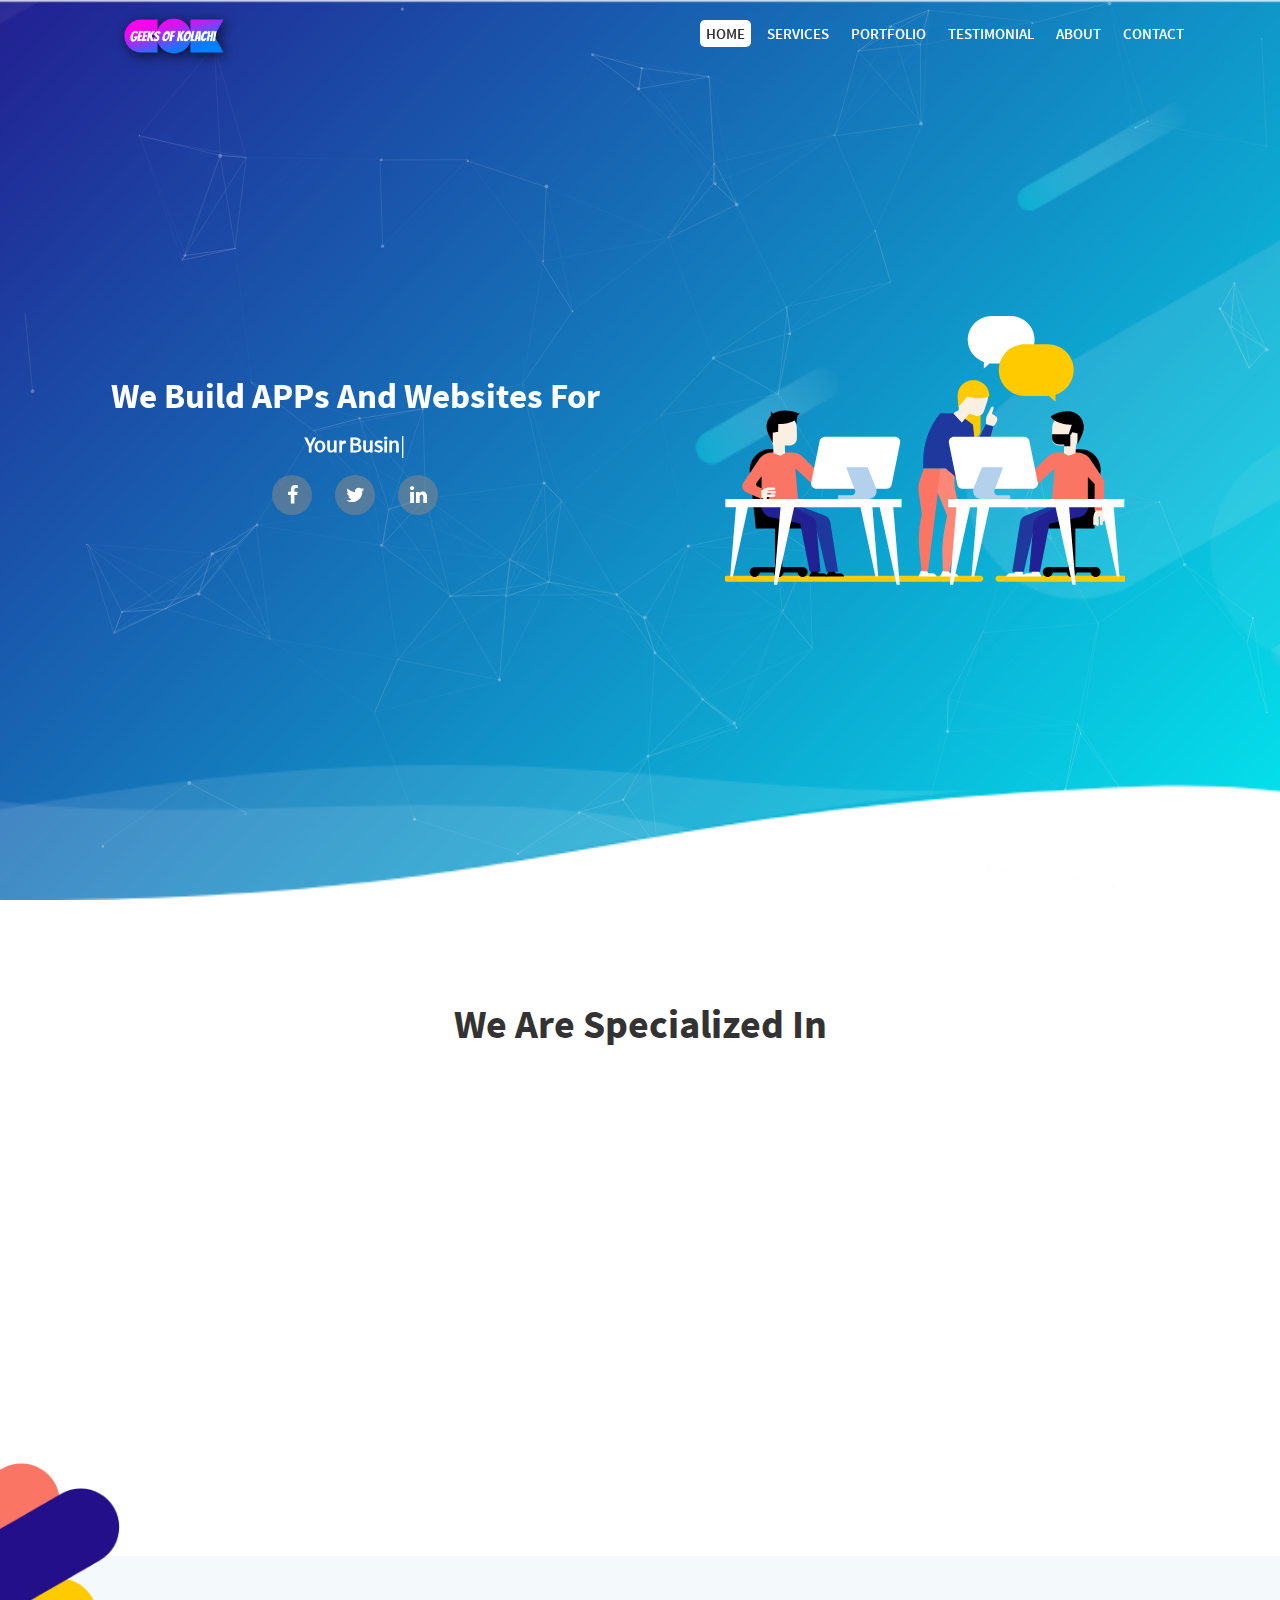
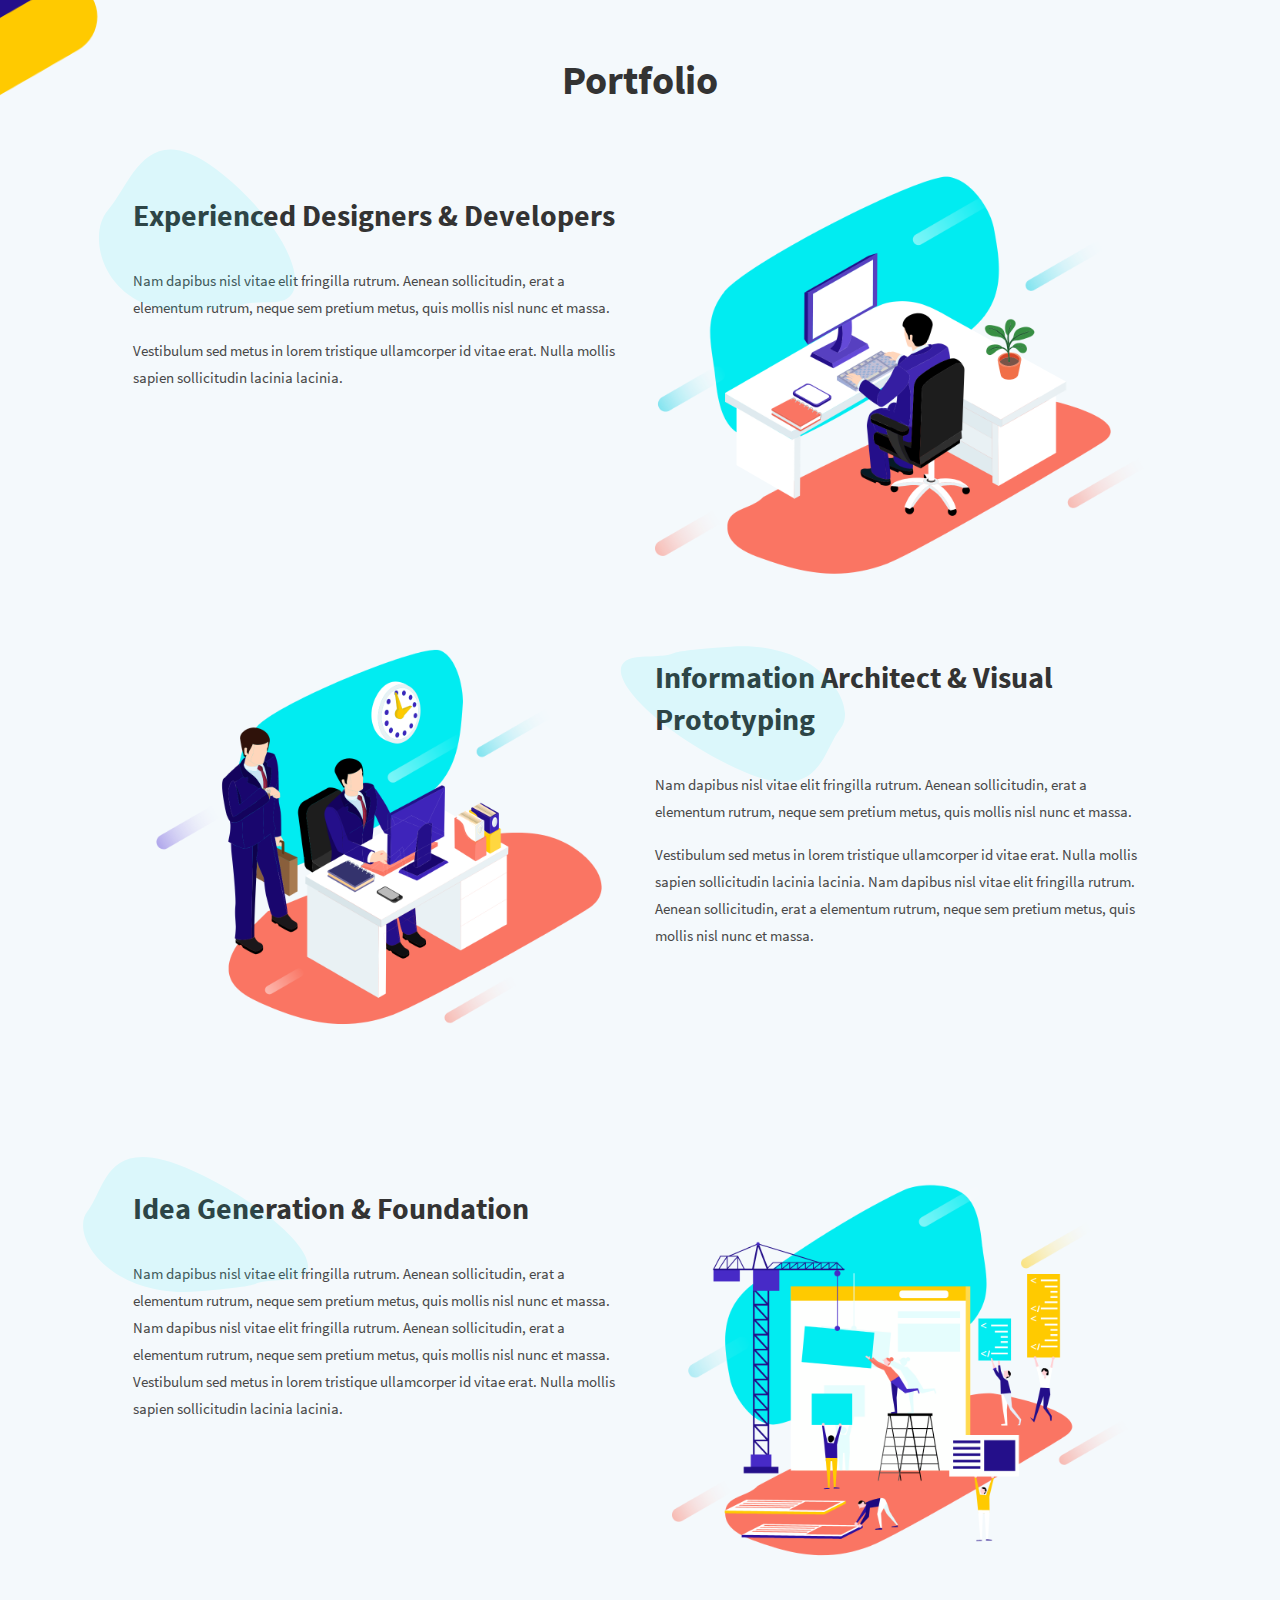
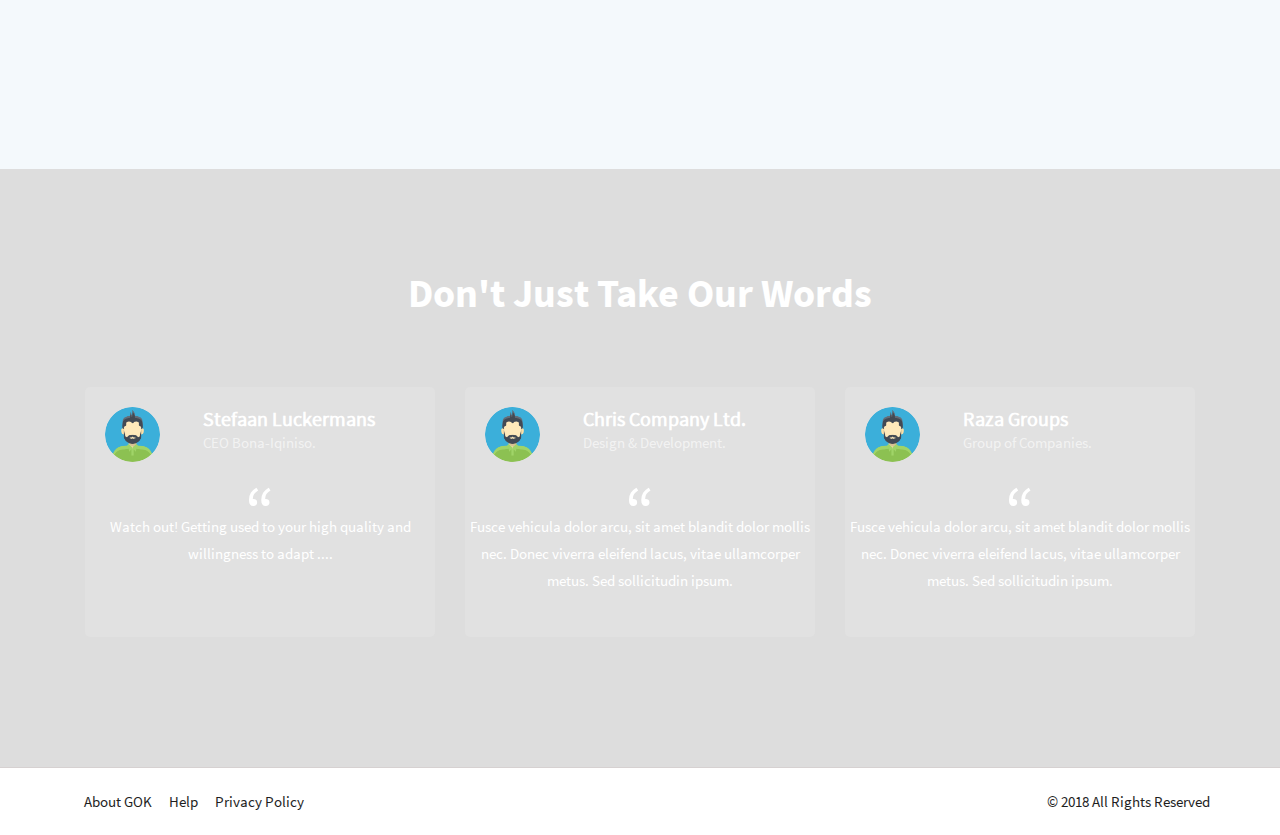
<file: index.html>
<!DOCTYPE html>
<html lang="en">
    
<head>
        <meta charset="utf-8">
        <meta http-equiv="X-UA-Compatible" content="IE=edge">
        <meta name="viewport" content="width=device-width, initial-scale=1">

        <title>GOK - Geeks of Kolachi</title>

        <!--fevicon css-->
        <link rel="shortcut icon" type="image/png" href="assets/images/favicon-icon.png">
		
        <!--bootstrap css-->
        <link href="assets/css/bootstrap.min.css" rel="stylesheet">

        <!--google fonts css-->
        <link href="https://fonts.googleapis.com/css?family=Raleway:400,500,700,900" rel="stylesheet">

        <!--barfiller css-->       
        <link href="assets/css/barfiller.css" rel="stylesheet">
        
        <!--magnific popup css-->
        <link href="assets/css/magnific-popup.css" rel="stylesheet">   
        
		<!--font awesome css-->
		<link href="assets/css/font-awesome.min.css" rel="stylesheet">
        
		<!--owl carousel css-->
        <link href="assets/css/owl.carousel.min.css" rel="stylesheet">
		
		<!--template css-->
        <link href="assets/css/style.css" rel="stylesheet">
		
		<!--responsive css-->
        <link href="assets/css/responsive.css" rel="stylesheet">
		
		<!--responsive css-->
        <link rel="stylesheet" type="text/css" href="assets/animate/animate.css">
        
    </head>
    <body data-spy="scroll" data-target=".navbar" data-offset="10">
        
        <!--loader-->
            <!-- <div class="preloader">
                <img src="assets/images/loader.gif" alt="">
            </div> -->
            <div class="se-pre-con"></div>
        <!--end loader-->

        <!--start navigation area-->
            <div class="sticky-header">
                <div class="nav-wraper navbar-light">
                    <div class="navbar navbar-expand-md">
                        <nav class="container"> 
                            <a href="#" class="navbar-brand" style="height: 50px; max-width:70%">
                                <img src="./assets/images/my-logo.png" alt="GOK" style="width: 59%; margin-top: -30px;">
                            </a>
                            <button class="navbar-toggler" type="button" data-toggle="collapse" data-target="#navbar-menu" aria-expanded="false">
                                <span class="navbar-icon"><i class="fa fa-bars"></i></span>
                            </button>
                            <div class="collapse navbar-collapse" id="navbar-menu">
                                <ul class="navbar-nav ml-auto">
                                    <li class="nav-item"><a class="nav-link active" href="#home">HOME</a></li>
                                    <li class="nav-item"><a class="nav-link" href="#services">SERVICES</a></li>
                                    <li class="nav-item"><a class="nav-link" href="#portfolio">PORTFOLIO</a></li>
                                    <li class="nav-item"><a class="nav-link" href="#testimonial">TESTIMONIAL</a></li>
                                    <li class="nav-item"><a class="nav-link" href="#about">ABOUT</a></li>
                                    <li class="nav-item"><a class="nav-link" href="#contact">CONTACT</a></li>
                                </ul>
                            </div>
                        </nav>
                    </div>
                </div>
            </div>
        <!--end navigation area-->

        <!--start hero-area-->
            <div id="home" class="home-4 hero-area hero-bg h-100">
                <div id="particles-js"></div>
                <div class="container h-100">
                    <div class="row h-100 justify-content-between">
                        <div id="header-title-content" class="col-lg-6 col-md-6 col-sm-12 my-auto text-center">
                            <div class="hero-content">
                                <h2>We Build APPs and Websites For</h2>
                                <span class="typed-title">Your</span>
                                <div class="typed-strings">
                                    <h2> Business</h2>
                                    <h2> Startups</h2>
                                </div>
                                <span class="typed"></span>
                                <span class="social-links">
                                    <a href="https://www.facebook.com/geeksofkolachi/" target="_blank" class="socio-facebook"><i class="fa fa-facebook"></i></a>
                                    <a href="https://twitter.com/geeksofkolachi" target="_blank" class="socio-twitter"><i class="fa fa-twitter"></i></a>
                                    <a href="https://www.linkedin.com/company/geeksofkolachi" target="_blank" class="socio-linkedin"><i class="fa fa-linkedin"></i></a>
                                </span>
                            </div>
                        </div>
                        <div id="header-character" class="col-lg-6 col-md-6 col-sm-12 my-auto text-center">
                            <div class="hero-content animated" id="home-img">
                                <img src="./assets/images/header-character.png" alt="character">
                            </div>
                        </div>
                    </div>
                </div>
            </div>
        <!--end hero-area-->

        <!--start services-area-->
            <div id="services" class="section-padding">
                <div class="container">
                    <div class="row justify-content-center">
                        <div class="section-title">
                            <h2>We are specialized in</h2>
                            <div class="space-70"></div>
                        </div>
                    </div>
                    <div class="row" id="ser-section">
                        <div class="col-lg-4 col-md-4">
                            <div class="left-content animated visibility-hidden" id="ser-sec-1">
                                <img src="./assets/images/services/web-service.png" alt="web-service">
                                <h3>Web Development</h3>
                                <p>In hac habitasse platea dictumstmus adipiscing fermentum quam volutpat aliquam. Integer cilisis tristique.</p>
                            </div>
                        </div>
                        <div class="col-lg-4 col-md-4">
                            <div class="left-content animated visibility-hidden" id="ser-sec-2">
                                <img src="./assets/images/services/app-service.png" alt="app-service">
                                <h3>App Development</h3>
                                <p>In hac habitasse platea dictumstmus adipiscing fermentum quam volutpat aliquam. Integer cilisis tristique.</p>
                            </div>
                        </div>
                        <div class="col-lg-4 col-md-4">
                            <div class="left-content animated visibility-hidden" id="ser-sec-3">
                                <img src="./assets/images/services/cloud-service.png" alt="cloud-service">    
                                <h3>Cloud Services</h3>
                                <p>In hac habitasse platea dictumstmus adipiscing fermentum quam volutpat aliquam. Integer cilisis tristique.</p>
                            </div>
                        </div>
                    </div>
                </div>
            </div>
        <!--end services-area-->
        
        <!--side fixed image left-->
            <img src="./assets/images/portfolio/port-shide-shape-1.png" alt="port-shide-shape-1" class="side-fixed-image-l">
        <!--end side fixed image left-->

        <!--start portfolio-area-->
            <div id="portfolio" class="section-padding">
                <div class="container">
                    <div class="row justify-content-center">
                        <div class="section-title" data-aos="zoom-in">
                            <h2>Portfolio</h2>
                            <div class="space-70"></div>
                        </div>
                    </div>
                    <div class="row justify-content-center" data-aos="fade-up">
                        <div class="col-lg-11">
                            <div class="row portfolio-row-first">
                                <div class="col-lg-6 col-md-6 portfolio-content">
                                    <img src="./assets/images/portfolio/port-shape-1.png" alt="portfolio-shape-1" class="portfolio-image-first">
                                    <h3>
                                        Experienced Designers &amp; Developers
                                    </h3>
                                    <p>Nam dapibus nisl vitae elit fringilla rutrum. Aenean sollicitudin, erat a elementum rutrum, neque sem pretium metus, quis mollis nisl nunc et massa.</p>
                                    <p>Vestibulum sed metus in lorem tristique ullamcorper id vitae erat. Nulla mollis sapien sollicitudin lacinia lacinia.</p>
                                </div>
                                <div class="col-lg-6 col-md-6">
                                    <img src="./assets/images/portfolio/port-1.png" alt="portfolio-1">
                                </div>
                            </div>
                            <div class="row portfolio-row">
                                <div class="col-lg-6 col-md-6">
                                    <img src="./assets/images/portfolio/port-2.png" alt="portfolio-2">
                                </div>
                                <div class="col-lg-6 col-md-6 portfolio-content">
                                    <img src="./assets/images/portfolio/port-shape-2.png" alt="portfolio-shape-2" class="portfolio-image-sec">
                                    <h3>
                                        Information Architect &amp; Visual Prototyping
                                    </h3>
                                    <p>Nam dapibus nisl vitae elit fringilla rutrum. Aenean sollicitudin, erat a elementum rutrum, neque sem pretium metus, quis mollis nisl nunc et massa.</p>
                                    <p> Vestibulum sed metus in lorem tristique ullamcorper id vitae erat. Nulla mollis sapien sollicitudin lacinia lacinia. Nam dapibus nisl vitae elit fringilla rutrum. Aenean sollicitudin, erat a elementum rutrum, neque sem pretium metus, quis mollis nisl nunc et massa.</p>
                                </div>
                            </div>
                            <div class="row portfolio-row">
                                <div class="col-lg-6 col-md-6 portfolio-content">
                                    <img src="./assets/images/portfolio/port-shape-3.png" alt="portfolio-shape-3" class="portfolio-image-third">
                                    <h3>
                                        Idea Generation &amp; Foundation
                                    </h3>
                                    <p>Nam dapibus nisl vitae elit fringilla rutrum. Aenean sollicitudin, erat a elementum rutrum, neque sem pretium metus, quis mollis nisl nunc et massa. Nam dapibus nisl vitae elit fringilla rutrum. Aenean sollicitudin, erat a elementum rutrum, neque sem pretium metus, quis mollis nisl nunc et massa. Vestibulum sed metus in lorem tristique ullamcorper id vitae erat. Nulla mollis sapien sollicitudin lacinia lacinia.</p>
                                </div>
                                <div class="col-lg-6 col-md-6">
                                    <img src="./assets/images/portfolio/port-3.png" alt="portfolio-3">
                                </div>
                            </div>
                        </div>
                    </div>
                </div>
            </div>
        <!--end portfolio-area-->

        <!--start testimonial-area-->
            <div id="testimonial" class="home-4 testimonial-area testimonial-bg section-padding">
                <div class="container">
                    <div class="row justify-content-center">
                        <div class="section-title testimonial-title">
                            <h2>Don't Just Take Our Words</h2>
                            <div class="space-70"></div>
                        </div>
                    </div>
                    <div class="row justify-content-center">
                        <div class="col-lg-4 col-md-6">
                            <div class="testimonial-container">
                                <div class="row testimonial-c-f">
                                    <div class="col-lg-4 col-md-4 col-sm-2 col-4">
                                        <img src="./assets/images/testimonial/testi-avatar.png" alt="avatar" class="t-avatar">
                                    </div>
                                    <div class="col-lg-8 col-md-8 col-sm-10 col-8 t-title">
                                        <h5>Stefaan Luckermans</h5>
                                        <p>CEO Bona-Iqiniso.</p>
                                    </div>
                                </div>
                                <div class="row testimonial-c-s justify-content-center">
                                    <p>&ldquo;</p>
                                </div>
                                <div class="row testimonial-c-t justify-content-center">
                                    <p>Watch out! Getting used to your high quality and willingness to adapt ....</p>
                                </div>
                            </div>
                        </div>
                        <div class="col-lg-4 col-md-6">
                            <div class="testimonial-container">
                                <div class="row testimonial-c-f">
                                    <div class="col-lg-4 col-md-4 col-sm-2 col-4">
                                        <img src="./assets/images/testimonial/testi-avatar.png" alt="avatar" class="t-avatar">
                                    </div>
                                    <div class="col-lg-8 col-md-8 col-sm-10 col-8 t-title">
                                        <h5>Chris Company Ltd.</h5>
                                        <p>Design &amp; Development.</p>
                                    </div>
                                </div>
                                <div class="row testimonial-c-s justify-content-center">
                                    <p>&ldquo;</p>
                                </div>
                                <div class="row testimonial-c-t justify-content-center">
                                    <p>Fusce vehicula dolor arcu, sit amet blandit dolor mollis nec. Donec viverra eleifend lacus, vitae ullamcorper metus. Sed sollicitudin ipsum.</p>
                                </div>
                            </div>
                        </div>
                        <div class="col-lg-4 col-md-6">
                            <div class="testimonial-container">
                                <div class="row testimonial-c-f">
                                    <div class="col-lg-4 col-md-4 col-sm-2 col-4">
                                        <img src="./assets/images/testimonial/testi-avatar.png" alt="avatar" class="t-avatar">
                                    </div>
                                    <div class="col-lg-8 col-md-8 col-sm-10 col-8 t-title">
                                        <h5>Raza Groups</h5>
                                        <p>Group of Companies.</p>
                                    </div>
                                </div>
                                <div class="row testimonial-c-s justify-content-center">
                                    <p>&ldquo;</p>
                                </div>
                                <div class="row testimonial-c-t justify-content-center">
                                    <p>Fusce vehicula dolor arcu, sit amet blandit dolor mollis nec. Donec viverra eleifend lacus, vitae ullamcorper metus. Sed sollicitudin ipsum.</p>
                                </div>
                            </div>
                        </div>
                    </div>
                </div>
            </div>
        <!--end testimonial-area-->

        <!--start-footer-area-->
            <div class="sub-footer">
                <div class="container">
                    <div class="row justify-content-between">
                        <div class="footer-links-container">
                            <a href="javascript:void(0);">About GOK</a>
                            <a href="javascript:void(0);">Help</a>
                            <a href="javascript:void(0);">Privacy Policy</a>
                        </div>
                        <div>
                            <p>&copy; 2018 All Rights Reserved</p>
                        </div>
                    </div>
                </div>
            </div>
        <!--end-footer-area-->

        <!--scroll to up-->
            <div class="scroll-up" style="display:none">
                <div class="scroll-icon"><i class="fa fa-arrow-up"></i></div>
            </div>
        <!--end scroll to up-->


	

        <!--jquery-->
        <script src="assets/js/jquery.min.js"></script>
		
		<!--bootstrap js-->
        <script src="assets/js/bootstrap.min.js"></script>

        <!--barfiller js-->
        <!-- <script src="assets/js/jquery-barfiller-1.01.js"></script> -->
        
        <!--typed js-->
        <script src="assets/js/typed.min.js"></script>

        <!--sticky js-->
        <script src="assets/js/jquery.sticky.js"></script>
        
        <!--isotope js-->
        <!-- <script src="assets/js/jquery-isotope-3.0.5.min.js"></script> -->
        
        <!--magnific popup js-->
        <!-- <script src="assets/js/jquery.magnific-popup.min.js"></script> -->
		
		<!--owl carousel js-->
        <!-- <script src="assets/js/owl.carousel.min.js"></script> -->

        <!--particles js-->
        <script src="assets/js/particles.js"></script>

        <!--app js-->
        <script src="assets/js/app.js"></script>

        <!--water ripple js-->
        <!-- <script src="assets/js/jquery.ripples-min.js"></script> -->
		
		<!--main js-->
        <script src="assets/js/main.js"></script>


    </body>

</html>
</file>
<file: assets/css/barfiller.css>
body {
    font-family: 'Raleway', sans-serif;;
    background:#eee;
}

.barfiller {
    width: 100%;
    height: 12px;
    background: #f1f1f1;
    position: relative;
    margin-bottom: 35px;
    border-radius: 10px;
}

.barfiller .fill {
    display: block;
    position: relative;
    width: 0px;
    height: 100%;
    background: red;
    z-index: 1;
    border-radius: 10px;
}

.barfiller .tipWrap {
    display:none;
}

.barfiller .tip {
    margin-top: -40px;
    font-size: 16px;
    color: #333;
    position: absolute;
    z-index: 2;
    left: auto !important;
    right: 0;
    font-weight: 700;
}
</file>
<file: assets/css/style.css>
/*------------------------------------------------------------------
Project:  GOK Web
Version:  1.0.0
Created at: 18-oct-2018
Last change:  28-oct-2018
-------------------------------------------------------------------*/

/*=======
index css
=========
1.fonts
2.base css
3.background-image css
4.main-index css
5.navigation css
6.hero-area css
7.about css
8.service css
9.portfolio css
10.testimonial css
11.blog css
12.contact css
13.footer css
14.scroll to top css
14.side fixed image left css
=======*/


/*======
fonts
=======*/

@font-face {
  font-family: Source-Sans-Pro-Bold;
  src: url('./../fonts/source-sans-pro/SourceSansPro-Bold.ttf');
}

@font-face {
  font-family: Source-Sans-Pro-Semibold;
  src: url('./../fonts/source-sans-pro/SourceSansPro-Semibold.ttf'); 
}

@font-face {
  font-family: Source-Sans-Pro-Reguar;
  src: url('./../fonts/source-sans-pro/SourceSansPro-Regular.ttf'); 
}

/*======
base css
=======*/
*{
  box-shadow: none;
  outline:none;
}
a:focus { outline: 0 solid }
img {
    max-width: 100%;
    height: auto;
}
h1,
h2,
h3,
h4,
h5,
h6 {

    font-weight: 400;
    color: #333;
}
body {
    font-family: Source-Sans-Pro-Reguar, 'Raleway', sans-serif;
    background-color: #fff;
    color:#484848;
    font-size: 15px;
    line-height: 1.8;
    overflow-x: hidden;
}
body::-webkit-scrollbar {
  width: 0.9em;
}

body::-webkit-scrollbar-track {
  -webkit-box-shadow: inset 0 0 7px rgba(0,0,0,0.3);
}

body::-webkit-scrollbar-thumb {
  background-color: #c1c1c1;
  outline: 1px solid slategrey;
  border-radius: 20px;
}
body::-webkit-scrollbar-thumb:hover {
  background-color: #7b7a7a;
}
html, body{
  height:100%;
}
a:hover { text-decoration: none }

input[type="tel"], input[type="url"], input[type="email"], input[type="text"], input[type="password"], textarea {
  border: none;
  background: #f1f1f1;
  padding: 10px;
  width: 100%;
  margin-bottom: 10px;
  border-radius: 5px;
}

input[type="submit"], button[type="submit"] {
  
}
textarea {
  max-height: 170px;
  resize: none;
}
::-moz-placeholder {
  color: #333;
}
.section-title h2 {
  font-size: 40px;
  /* font-weight: 700; */
  font-family: Source-Sans-Pro-Bold;
  text-transform: capitalize;
  text-align: center;
  margin: 0;
}
.section-title {
  text-align: center;
}
.space-90{
  height: 70px;
}
.section-padding{
  padding:100px 0;
}
.padding-80{
  padding:80px 0;
}
.padding-0{
  padding:0;
}
.pdb{
  padding-bottom:0;
}
.space-70{
  height:70px;
}
.mb-30{
  margin-bottom:30px;
}

.preloader {
  position: fixed;
  left: 0;
  top: 0;
  height: 100%;
  width: 100%;
  background: #fff;
  z-index: 999;
}
.preloader img {
  position: absolute;
  left: 50%;
  top: 50%;
  -webkit-transform: translate(-50%, -50%);
          transform: translate(-50%, -50%);
}
.se-pre-con {
  position: fixed;
  left: 0px;
  top: 0px;
  width: 100%;
  height: 100%;
  z-index: 999999;
  background: url('../images/preloader.gif') center no-repeat #fff;
  text-align: center;
}
.visibility-hidden {
  visibility: hidden;
}
/*==================
background-image css
===================*/
.hero-bg, .home-2.hero-bg, .home-3.hero-bg{background-image:url(../images/hero-bg.jpg);}
.home-4.hero-bg, .home-5.hero-bg, .home-6.hero-bg{background-image:url(../images/header-background-simple.png);}
.home-7.hero-bg, .home-8.hero-bg, .home-9.hero-bg{background-image:url(../images/hero-bg-3.jpg);}
.home-11.hero-bg{background-image:url(../images/hero-bg-4.jpg);}
.home-10 .slide-bg-1{background-image:url(../images/slide-bg-1.jpg);}
.home-10 .slide-bg-2{background-image:url(../images/slide-bg-2.jpg);}
.home-10 .slide-bg-3{background-image:url(../images/slide-bg-3.jpg);}
.blog-bg-1{background-image:url(../images/blog-1.jpg);}
.blog-bg-2{background-image:url(../images/blog-2.jpg);}
.blog-bg-3{background-image:url(../images/blog-3.jpg);}
.home-4.testimonial-bg{background-image:url(../images/testimonial/background.png);}
/*============
main-index css
============*/
.main-index .single-version {
  margin-top: 100px;
  height: 238px;
}
.main-index .version-inner {
  border: 2px solid #f1f1f1;
}
.main-index .version-des {
  display: block;
  background: #f1f1f1;
  padding: 12px;
  text-transform: uppercase;
  font-weight: 700;
  color: #333;
  -webkit-transition: .3s;
  transition: .3s;
}
.single-version:hover .version-des {
  margin-top: 15px;
}
.main-index-footer.footer-area {
  margin-top: 85px;
}
.main-index .buy-btn {
  display: inline-block;
  margin: 0 auto;
  padding: 15px 45px;
  text-transform: capitalize;
  font-weight: 700;
  background: #3c40c6;
  border-radius: 5px;
  cursor: pointer;
  color: #fff;
  -webkit-transition: .3s;
  transition: .3s;
  border: 1px solid #3c40c6;
  margin-top:15px;
}
.main-index .buy-btn:hover {
  background: #fff;
  color: #3c40c6;
  border-color: #fff;
}
.main-index .hero-content-m .typed {
  font-size: 60px;
  font-weight: 900;
  color: #fff;
  text-transform: capitalize;
}
.main-index .hero-content-m .typed-cursor {
  color: #fff;
  font-size: 60px;
}
/*============
navigation css
=============*/
.nav-wraper {
  position: absolute;
  left: 0;
  top: 0;
  width: 100%;
  z-index: 9;
  -webkit-transition: .3s;
  transition: .3s;
}
.nav-wraper .navbar-brand {
  font-size: 30px;
  font-weight: 700;
  color: #fff;
  text-transform: capitalize;
}
.nav-wraper .navbar-brand:hover {
  color: #fff;
}
.nav-wraper .navbar-nav .nav-item{
  padding:0px 5px;
  font-family: Source-Sans-Pro-Semibold;
}
.nav-wraper .navbar-nav .nav-link {
  position: relative;
  color: #fff;
  font-weight: 800;
  padding: 0px 6px;
}
.nav-wraper .navbar-nav .nav-link.active {
  background: #fff;
  color: #333;
  border-radius: 5px;
}
.nav-wraper .navbar-nav .nav-link:focus{
  color:#fff;
}
.nav-wraper .navbar-nav .nav-link.active:focus{
  color:#333;
}
.nav-wraper .navbar-nav .nav-link:after {
  position: absolute;
  left: 0;
  top: 0;
  height: 100%;
  width: 0%;
  content: "";
  background: #fff;
  border-radius: 5px;
  z-index: -1;
  -webkit-transition: .3s;
  transition: .3s;
  opacity: 0;
  -ms-filter: "progid:DXImageTransform.Microsoft.Alpha(Opacity=0)";
  visibility: hidden;
}
.nav-wraper .navbar-nav .nav-link:hover:after{
  opacity: 1;
  -ms-filter: "progid:DXImageTransform.Microsoft.Alpha(Opacity=100)";
  visibility: visible;
  width: 100%;
}
.nav-wraper .navbar-nav .nav-link:hover{
  color:#333;
}
.is-sticky {
  position: relative;
  z-index: 99;
}
.is-sticky .nav-wraper {
  padding: 5px 0;
  -webkit-transition: .3s;
  transition: .3s;
}
.is-sticky .nav-wraper {
  background: #fff;
  border-bottom:1px solid #999;
}
.is-sticky .nav-wraper .navbar-brand{
  color:#333;
}
.is-sticky .nav-wraper .navbar-nav .nav-link:hover{
  color:#fff;
}
.is-sticky .nav-wraper .navbar-nav .nav-link.active {
  background: #333;
  color: #fff;
  border-radius: 5px;
}
.is-sticky .nav-wraper .navbar-nav .nav-link:focus{
  color:333;
}
.is-sticky .nav-wraper .navbar-nav .nav-link:after {
  position: absolute;
  left: 0;
  top: 0;
  height: 100%;
  width: 0%;
  content: "";
  background: #333;
  border-radius: 5px;
  z-index: -1;
  -webkit-transition: .3s;
  transition: .3s;
  opacity: 0;
  -ms-filter: "progid:DXImageTransform.Microsoft.Alpha(Opacity=0)";
  visibility: hidden;
  color:#fff;
}
.is-sticky .nav-wraper .navbar-nav .nav-link:hover:after{
  opacity: 1;
  -ms-filter: "progid:DXImageTransform.Microsoft.Alpha(Opacity=100)";
  visibility: visible;
  width: 100%;
}
.is-sticky .nav-wraper .navbar .nav-link{
  color:#333;
}
.nav-wraper.navbar-light .navbar-toggler {
  color: #fff;
  border: none;
}
.nav-wraper.navbar-light .navbar-toggler:focus{
  outline: none;
}
.is-sticky .nav-wraper.navbar-light .navbar-toggler {
  color: #333;
  border: none;
}
/*===========
hero-area css
============*/
.hero-area {
  background-size: cover;
  background-position: center;
  background-color: #ddd;
  background-attachment: fixed;
  /* position: relative; */
  z-index: 1;
}
.hero-content h2 {
  color: #fff;
  text-transform: capitalize;
  font-size: /* 50px */ 35px;
  /* font-weight: 900; */
  font-family: Source-Sans-Pro-Bold;
}
.hero-content p{
  color:#fff;
  margin-top: 5px;
}
.hero-area:after {
  position: absolute;
  left: 0;
  top: 0;
  height: 100%;
  width: 100%;
  content: "";
  background: #000;
  z-index: -1;
  opacity: .7;
  -ms-filter: "progid:DXImageTransform.Microsoft.Alpha(Opacity=60)";
}
.social-links {
  display: block;
}
.social-links a {
  display: inline-block;
  font-size: 20px;
  margin: 10px;
  color: #fff;
  position: relative;
  height: 40px;
  width: 40px;
  line-height: 40px;
  border-radius: 50%;
  background: #8888;
  -webkit-transition: .3s;
  transition: .3s;
}
.social-links a.socio-facebook:hover {
  color: #fff;
  background: #3c40c6;
}
.social-links a.socio-twitter:hover {
  color: #fff;
  background: #4099FF;
}
.social-links a.socio-linkedin:hover {
  color: #fff;
  background: #0073b1;
}
.social-links a:hover {
  color: #3c40c6;
  background: #fff;
}
/* .social-links a:hover {
  color: #3c40c6;
  background: #fff;
} */
.typed-title {
  font-size: /* 30px */ 22px;
  font-weight: 700;
  color: #fff;
  text-transform: capitalize;
  margin-bottom: 5px;
}
.typed {
  font-size: /* 30px */ 22px;
  font-weight: 700;
  color: #fff;
  text-transform: capitalize;
}
.typed-cursor {
  color: #fff;
  font-size: /* 30px */ 22px;
}
.home-2.hero-area, .home-5.hero-area, .home-8.hero-area{
  background-size: cover;
  background-position: center;
  background-color: #ddd;
  position: relative;
  z-index: 1;
  -webkit-clip-path: polygon(0px 0px, 100% 0px, 100% 85%, 70% 100%, 0px 85%);
          clip-path: polygon(0px 0px, 100% 0px, 100% 85%, 70% 100%, 0px 85%);
}
.home-3.hero-area:before, .home-6.hero-area:before, .home-9.hero-area:before{
  position: absolute;
  left: 0;
  bottom: 0;
  width: 100%;
  height: 100px;
  content: "";
  background-image: url(../images/bottom-shape.png);
  background-size: cover;
  background-position: center;
  background-repeat: no-repeat;
}
.home-4.hero-area .particles-js-canvas-el, .home-5.hero-area .particles-js-canvas-el, .home-6.hero-area .particles-js-canvas-el, .home-7.hero-area .particles-js-canvas-el, .home-8.hero-area .particles-js-canvas-el, .home-9.hero-area .particles-js-canvas-el{
  position: absolute;
  left: 0;
  top: 0;
  opacity: .6;
  -ms-filter: "progid:DXImageTransform.Microsoft.Alpha(Opacity=60)";
}
.home-10 .single-slide-item {
  background-size: cover;
  background-position: center top;
  background-color: #ddd;
  position: relative;
  z-index: 1;
}
.home-10 .single-slide-item:after {
  position: absolute;
  left: 0;
  top: 0;
  height: 100%;
  width: 100%;
  content: "";
  background: #000;
  z-index: -1;
  opacity: .7;
  -ms-filter: "progid:DXImageTransform.Microsoft.Alpha(Opacity=70)";
}
.home-10 .slide-content h1 {
  font-size: 60px;
  color: #fff;
  font-weight: 700;
  text-transform: capitalize;
}
.home-10 .slide-content p {
  color: #fff;
}
.home-10.hero-area-slide, .home-10.hero-area-slide div {
  height: 100%;
}
.home-10 .single-slide-item, .home-10 .single-slide-item div, .home-10.hero-area-slide div.owl-nav, .home-10.hero-area-slide div.owl-nav button, .home-10.hero-area-slide div.owl-dots, .home-10.hero-area-slide div.owl-dots button {
  height: auto;
}
.home-10.hero-area-slide .owl-nav button {
  position: absolute;
  left: 50px;
  top: 50%;
  color:#fff;
  height: 50px;
  width: 50px;
  border: 1px solid #3C40C6;
  line-height: 50px;
  border-radius: 50px;
  background: #3C40C6;
  transition: .3s;
  -webkit-transform: translate(-50%,-50%);
          transform: translate(-50%,-50%);
}
.home-10.hero-area-slide .owl-nav button.owl-next {
  left: auto;
  right: 50px;
}
.home-10.hero-area-slide .owl-nav button:hover{
  background:transparent;
  border-color:#fff;
}
.home-10.hero-area-slide .owl-nav button:focus{
  outline:none;
}
.home-12 .video-wraper {
  position: absolute;
  left: 0;
  top: 0;
  height: 100%;
  width: 100%;
  z-index: -1;
}
.home-12 .video-wraper video {
  position: absolute;
  left: 0;
  top: 0;
  height: 100%;
  width: 100%;
  -o-object-fit: cover;
     object-fit: cover;
}
/*=======
about css
========*/
#about{
  background: #fff;
}
.left-content h3 {
  text-transform: capitalize;
  text-align: center;
  /* font-weight: 900; */
  font-family: Source-Sans-Pro-Bold;
  font-size: 30px;
}
.left-content h6 {
  font-size: 16px;
  margin: 20px 0;
  color: #484848;
  font-weight: 700;
}
.left-content p {
  text-align: center;
}
.single-bar h4 {
  font-size: 16px;
  font-weight: 700;
  text-transform: capitalize;
}
.about-author img {
  box-shadow: 0px 0px 30px 10px #ddd;
}
.boxed-btn {
  border: 1px solid #333;
  padding: 10px 20px;
  text-transform: capitalize;
  color: #333;
  font-weight: 700;
  display: inline-block;
  margin-top: 8px;
  border-radius: 2px;
  transition: .3s;
}
.boxed-btn:hover {
  background: #3C40C6;
  color: #fff;
  border-color: #3C40C6;
}
/*=========
service css
==========*/
#services {
  background: #fff;
}
#services .row .col-lg-4.col-md-6:nth-child(4) .single-service-item, #services .row .col-lg-4.col-md-6:nth-child(5) .single-service-item, #services .row .col-lg-4.col-md-6:nth-child(6) .single-service-item {
    margin-bottom: 0;
}
.section-title img {
  width: 180px;
}
.single-service-item {
  background: #fff;
  padding: 25px;
  margin-bottom:30px;
  text-align: center;
}
.single-service-item p {
  margin-bottom: 0;
}
.service-title {
  margin-bottom: 25px;
}
.service-icon {
  font-size: 35px;
  display: inline-block;
  height: 70px;
  width: 70px;
  background: #8888;
  line-height: 70px;
  border-radius: 50%;
  text-align: center;
  margin-right: 10px;
}
.service-title h4 {
  font-weight: 700;
  text-transform: capitalize;
  font-size: 20px;
  position: relative;
  padding-bottom: 15px;
  display: inline-block;
}
.service-title h4:after {
  position: absolute;
  left: 0;
  bottom: 0;
  height: 2px;
  width: 50%;
  content: "";
  background: #333;
  -webkit-transition: .3s;
  transition: .3s;
}
.single-service-item:hover .service-title h4:after {
  width: 100%;
}


/*===========
portfolio css
===========*/
#portfolio {
  background: #f4f9fc;
}
#portfolio .project-lists .col-lg-4.col-md-6:nth-child(4) .single-work, #portfolio .project-lists .col-lg-4.col-md-6:nth-child(5) .single-work, #portfolio .project-lists .col-lg-4.col-md-6:nth-child(6) .single-work {
    margin-bottom: 0;
}
.project-filter {
  margin-bottom: 50px;
}
.project-filter span {
  text-transform: capitalize;
  font-size: 16px;
  margin: 0px 15px; 
  cursor: pointer;
  font-weight: 500;
  position: relative;
}
.project-filter span.active:before {
  position: absolute;
  left: 0px;
  top: 45%;
  height: 10%;
  width: 100%;
  content: "";
  background: #333;
  border-radius: 2px;
  opacity: .5;
  -ms-filter: "progid:DXImageTransform.Microsoft.Alpha(Opacity=50)";
}
.single-work {
  position: relative;
  height: 300px;
  margin-bottom: 30px;
}
.single-work:before {
  position: absolute;
  left: 0;
  top: 0;
  height: 100%;
  width: 0;
  content: "";
  background: #000;
  z-index: 1;
  opacity: 0;
  border-radius: 5px;
  -ms-filter: "progid:DXImageTransform.Microsoft.Alpha(Opacity=0)";
  visibility: hidden;
  -webkit-transition: .3s;
  transition: .3s;
}
.single-work img {
  height: 300px;
  width: 100%;
  border-radius: 5px;
}
.project-hover {
  position: absolute;
  left: 0;
  top: 0;
  height: 100%;
  width: 100%;
  z-index: 2;
  text-align: center;
  opacity: 0;
  -ms-filter: "progid:DXImageTransform.Microsoft.Alpha(Opacity=0)";
  visibility: hidden;
  -webkit-transition: .3s;
  transition: .3s;
}
.project-title {
  position: absolute;
  left: 50%;
  top: 50%;
  -webkit-transform: translate(-50%, -50%);
          transform: translate(-50%, -50%);
}
.project-title h5 {
  color: #fff;
  text-transform: capitalize;
  /* font-weight: 500; */
  font-family: Source-Sans-Pro-Semibold;
  font-size:18px;
}
.project-title h4 {
  color: #fff;
  font-weight: 700;
  text-transform: capitalize;
}
.icon {
  position: absolute;
  right: 5px;
  top: 5px;
  display: inline-block;
  font-size: 20px;
  height: 35px;
  width: 35px;
  line-height: 35px;
}
.icon i.fa {
  color: #fff;
}
.single-work:hover:before {
  width: 100%;
  opacity: .8;
  -ms-filter: "progid:DXImageTransform.Microsoft.Alpha(Opacity=100)";
  visibility: visible;
}
.single-work:hover .project-hover {
  opacity: 1;
  -ms-filter: "progid:DXImageTransform.Microsoft.Alpha(Opacity=100)";
  visibility: visible;
}

.portfolio-content img {
  position: absolute;
}
.portfolio-content h3 {
  text-transform: capitalize;
  text-align: left;
  /* font-weight: 900; */
  font-family: Source-Sans-Pro-Bold;
  font-size: 30px;
  margin-bottom: 31px;
  line-height: 1.4em;
  margin-top: 50px;
}
.portfolio-content p {
  text-align: left;
}
.portfolio-row {
  margin-bottom: 70px;
}
.portfolio-row-first {
  margin-top: -30px;
}
.portfolio-image-first {
  margin-left: -35px;
  margin-top: 5px;
}
.portfolio-image-sec {
  margin-left: -35px;
  margin-top: 40px;
}
.portfolio-image-third {
  margin-left: -50px;
  margin-top: 20px;
}

/*=============
testimonial css
=============*/
#clients {
  background: #f6f6f6;
}
.testimonial-area {
  background-size: cover;
  background-position: center;
  background-color: #ddd;
  background-attachment: fixed;
  z-index: 1;
}
.testimonial-title h2 {
  color: white;
}
.testimonial-container {
  position: relative;
  height: 250px;
  margin-bottom: 30px;
  background-color: #ffffff1f;
  border-radius: 5px;
  padding: 20px;
}
/*[///////testimonial-container-first/////]
*/
/* ===== testimonial-avatar ====*/
.t-avatar {
  border-radius: 50%;
  height: 55px;
  width: 55px;
}
/* ===== testimonial-title ====*/
.t-title {
  padding: 0px;
}
.t-title h5 {
  color: white;
  font-weight: 600;
}
.t-title p {
  color: #ffffff9c;
  line-height: 0.5em
}
/*[///////testimonial-container-second/////]
*/
.testimonial-c-s {
  max-height: 50px;
}
.testimonial-c-s p {
  color: white;
  font-size: 70px;
  margin-top: -15px;
  margin-bottom: 0px;
}
/*[///////testimonial-container-third/////]
*/
.testimonial-c-t p {
  color: white;
  text-align: center;
}
.testimonial-author {
  margin: 0 auto;
  margin-top: 60px;
  margin-bottom: 50px;
}
.owl-carousel .testimonial-author img {
  height: 100px;
  width: 100px;
  border-radius: 50%;
  border: 5px solid #ddd;
  display: inline-block;
}
.testimonial-content {
  background: #f1f1f1;
  padding: 47px;
  border-radius: 100px;
  position: relative;
}
.testimonial-content p {
  margin: 0;
}
.testimonial-content:after {
  position: absolute;
  left: 50%;
  bottom: -13px;
  height: 25px;
  width: 25px;
  content: "";
  background: #f1f1f1;
  -webkit-transform: rotate(45deg);
          transform: rotate(45deg);
  margin-left: -15px;
}
.author-details {
  display: inline-block;
  padding-top: 20px;
  position: absolute;
  margin-left: 15px;
}
.author-details h4 {
  font-weight: 700;
  text-transform: capitalize;
}
.author-details h6 {
  font-weight: 500;
  text-transform: capitalize;
}
.owl-carousel.testimonial-carousel .owl-nav button {
  border: 1px solid #333;
  width: 45px;
  height: 45px;
  line-height: 40px;
  margin: 5px;
}
.owl-carousel.testimonial-carousel .owl-nav button:hover{
  background: #3C40C6;
  color: #fff;
  border-color: #fff;
}
.owl-carousel.testimonial-carousel .owl-nav button:focus{
  outline:none;
}


/*====
blog
====*/
#blog {
  background: #fff;
}
.blog-bg {
  height: 220px;
  background-size: cover;
  background-position: center;
  background-color: #ddd;
  position: relative;
  z-index: 1;
}
.date {
  font-weight: 500;
}
.blog-content p {
  margin: 0;
}
.blog-content {
  padding: 20px;
  border: 1px solid #f1f1f1;
  -webkit-transition: .3s;
  transition: .3s;
}
.blog-content h4 {
  text-transform: capitalize;
  font-weight: 700;
  font-size: 20px;
  margin: 10px 0;
  position: relative;
  padding-bottom: 15px;
}
.blog-content h4:after {
  position: absolute;
  left: 0;
  bottom: 0;
  height: 2px;
  width: 50%;
  content: "";
  background: #333;
  -webkit-transition: .3s;
  transition: .3s;
}
.blog-button {
  text-transform: capitalize;
  font-size: 14px;
  color: #333;
  font-weight: 700;
  border: 1px solid #333;
  padding: 8px 20px;
  margin: 20px 0;
  display: inline-block;
  border-radius: 5px;
}
.single-blog:hover .blog-content {
  box-shadow: 0 15px 28px #ddd;
}
.single-blog:hover .blog-content h4:after {
  width: 100%;
}
/*=====
contact
======*/
#contact {
  background: #f6f6f6;
}
.contact-info {
  color: #fff;
  margin-bottom: 40px;
  font-size: 16px;
  font-weight: 500;
  position: relative;
  padding-left: 59px;
}
.contact-info:last-child {
  margin-bottom: 0;
}
.location {
  padding: 75px 50px;
  background: #3c40c6;
  border-radius: 5px;
}
.contact-info i.fa {
  font-size: 30px;
  position: absolute;
  left: 0;
  top: 0;
}
.contact-btn {
  display: block;
  margin: 0 auto;
  padding: 10px 15px;
  text-transform: capitalize;
  font-weight: 700;
  border: none;
  background: #3c40c6;
  border-radius: 5px;
  cursor: pointer;
  color: #fff;
  -webkit-transition: .3s;
  transition: .3s;
  border: 1px solid #3c40c6;
}
.contact-btn:hover {
  background: #fff;
  color: #3c40c6;
}
.contact-form input:focus:required:invalid, .contact-form textarea:focus:required:invalid {
  border: 1px solid #3c40c6;
}
.contact-form input:required:valid, .contact-form textarea:required:valid { 
  border: 1px solid transparent; 
}
/*========
footer css
=========*/
.footer-area {
  background: #1e1e1e;
  padding: 50px 0;
}
.footer-area .social-links a {
  display: inline-block;
  font-size: 20px;
  margin: 2px;
  color: #fff;
  position: relative;
  height: 40px;
  width: 40px;
  line-height: 40px;
  border-radius: 50%;
  background: #8888;
}
.footer-area h2 {
  font-size: 30px;
  font-weight: 700;
  text-transform: capitalize;
  color: #fff;
  margin-bottom:15px;
}
.sub-footer {
  background: #ffffff;
  color: #1E1E1E;
  padding: 20px 0;
  border-top: 1px solid #d6d1d1;
}
.sub-footer p {
  margin: 0;
}
.footer-area .social-links a:hover{
  color: #3c40c6;
  background: #fff;
}
.footer-links-container a {
  margin-left: 14px;
  text-decoration: none;
  color: #1E1E1E
}

/*===============
scroll to top css
===============*/
.scroll-up {
  position: fixed;
  right: 50px;
  bottom: 50px;
  border: 1px solid #3C40C6;
  height: 50px;
  width: 50px;
  line-height: 50px;
  z-index: 99;
  text-align: center;
  color: #fff;
  border-radius: 50%;
  background: #3C40C6;
  -webkit-transition: .3s;
  transition: .3s;
  cursor: pointer;
}
.scroll-up:hover {
  background: #fff;
  color: #3C40C6;
  border-color: #3C40C6;
}

/*====================
side fixed image left css
======================*/
.side-fixed-image-l {
  position: absolute;
  margin-left: -280px;
  margin-top: -93px;
  max-width: 400px;
  z-index: 98;
}
</file>
<file: assets/css/responsive.css>
/* Mobile Layout: 320px. */

@media only screen and (max-width: 767px) {
	.section-padding{
		padding:80px 0;
	}

	.nav-wraper .navbar-brand {
		font-size: 25px;
	}
	.hero-author img {
		height: 100px;
		width: 100px;
	}
	.typed-title {
		font-size: 30px;
	}
	.typed {
		font-size: 30px;
	}
	.typed-cursor {
		font-size: 30px;
	}
	.social-links a {
		font-size: 18px;
		margin: 5px;
		height: 35px;
		width: 35px;
		line-height: 35px;
	}
	.left-content h3 {
		font-size: 25px;
	}
	.about-author {
		margin: 30px 0;
	}
	.left-content p {
		margin: 0;
	}
	.single-bar:nth-child(4) .barfiller {
		margin-bottom: 0;
	}
	.single-service-item {
		margin-bottom: 10px;
	}
	#services .row .col-lg-4.col-md-6:nth-child(6) .single-service-item {
		margin-bottom: 0;
	}
	#portfolio .project-lists .col-lg-4.col-md-6:nth-child(6) .single-work {
		margin-bottom: 0;
	}
	#blog .row .col-lg-4.col-md-8:nth-child(3) .single-blog {
		margin-bottom: 0;
	}
	.single-blog {
		margin-bottom: 30px;
	}
	.contact-form {
		margin-top: 20px;
	}
	.nav-wraper .navbar-nav {
		background: #333;
		text-align: center;
	}
	.nav-wraper .navbar-nav .nav-item {
		padding: 5px;
	}
	.nav-wraper .navbar-nav .nav-link {
		transition: .3s;
	}
	.nav-wraper .navbar-nav .nav-link.active{
		background: #fff;
		color:#333;
	}
	.nav-wraper .navbar-nav .nav-link:hover {
		color: #333;
		background: #fff;
		border-radius: 5px;
	}
	.is-sticky .navbar-nav {
		background: #fff;
	}
	.is-sticky .nav-wraper .navbar-nav .nav-link.active{
		background: #333;
		color:#fff;
	}
	.is-sticky .nav-wraper .navbar-nav .nav-link:hover {
		color: #fff;
		background: #333;
		border-radius: 5px;
	}
	.main-index .typed{
		font-size:25px;
	}
	.main-index .single-version {
		margin-top: 80px;
		height: 212px;
	}
	.main-index-footer.footer-area {
		margin-top: 65px;
	}
	.scroll-up {
		right: 10px;
	}
}

/* Wide Mobile Layout: 480px. */

@media only screen and (min-width: 480px) and (max-width: 767px) {
	
}

/* Tablet Layout: 768px. */

@media only screen and (min-width: 768px) and (max-width: 991px) {
	.section-padding{
		padding:80px 0;
	}
	.about-author {
		text-align: center;
		margin: 30px 0;
	}
	.single-blog {
		margin-bottom: 30px;
	}
	.contact-form {
		margin-top: 20px;
	}
	.single-bar:nth-child(4) .barfiller {
		margin-bottom: 0;
	}
	#services .row .col-lg-4.col-md-6:nth-child(5) .single-service-item, #services .row .col-lg-4.col-md-6:nth-child(6) .single-service-item {
		margin-bottom: 0;
	}
	#portfolio .project-lists .col-lg-4.col-md-6:nth-child(5) .single-work, #portfolio .project-lists .col-lg-4.col-md-6:nth-child(6) .single-work {
		margin-bottom: 0;
	}
	#blog .row .col-lg-4.col-md-8:nth-child(3) .single-blog {
		margin-bottom: 0;
	}
}

/* Medium Layout: 1280px. */

@media only screen and (min-width: 992px) and (max-width: 1200px) {}
</file>
